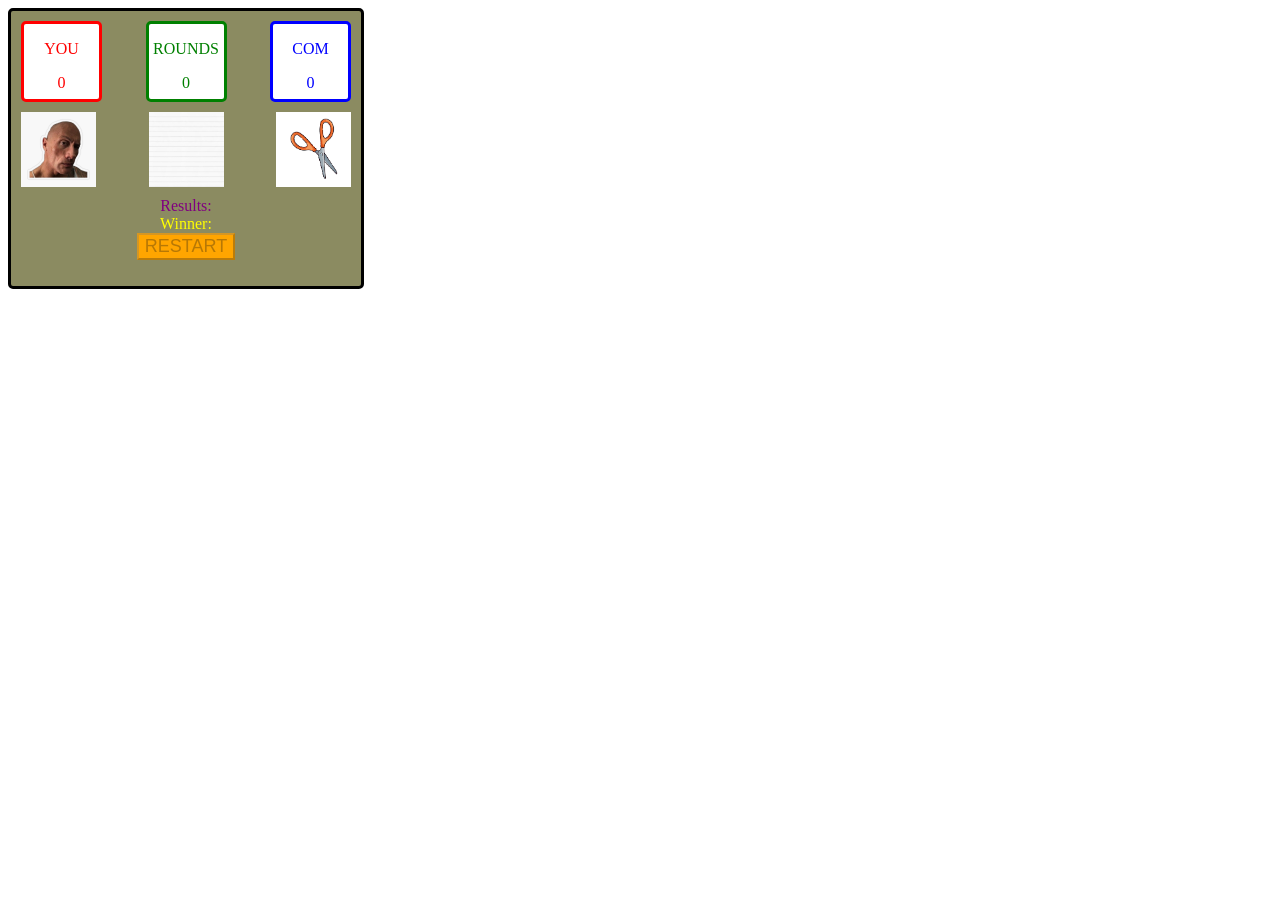
<file: index.html>
<!DOCTYPE html>
<html lang="en">
<head>
    <meta charset="UTF-8">
    <meta name="viewport" content="width=device-width, initial-scale=1.0">
    <script src = "js/index.js" defer></script>
    <link rel="stylesheet" href="styles.css">
    <title>Document</title>
</head>
<body>

    <div id = "buttons">
        <input width = 75px height = 75px type = "image" src = "jpg/theRockImage.jpg" id = Rock>
        <input width = 75px height = 75px type = "image" src = "jpg/paperImage.jpg" id = Paper>
        <input width = 75px height = 75px type = "image" src = "jpg/scissorsImage.png" id = Scissors>
    </div>


</body>
</html>
</file>
<file: styles.css>
#buttons{
    display:flex;
    justify-content:space-between;
    margin: 10px 10px;

}

#scoreCard{
    display:flex;
    justify-content:space-between;
    margin: 10px 10px;
     
}

#pDiv{
    color:red;
    background-color:white;
    text-align: center;
    border:solid;
    border-radius: 5px;

    width:75px;
    height:75px;
    
}

#cDiv{
    color:blue;
        background-color:white;

    text-align: center;
    border:solid;
    border-radius: 5px;
    width:75px;
    height:75px;
}

#roundDiv{
    color:green;
    background-color:white;

    text-align: center;
    border:solid;
    border-radius: 5px;
    width:75px;
    height:75px;
}

#resultsDiv{
    color:purple;
    text-align: center;
}

#wDiv{
    color: yellow;
    text-align: center;
}

#restartButtonDiv{
    display:flex;
    justify-content: center;
}

button#restartButton{
    background-color:orange;
    font-size:18px;
}

#card{    
    color:black;
    background-color:rgb(139, 139, 97);
    width: 350px;
    height:275px;
    border:solid;
    border-radius: 5px;
};
</file>
